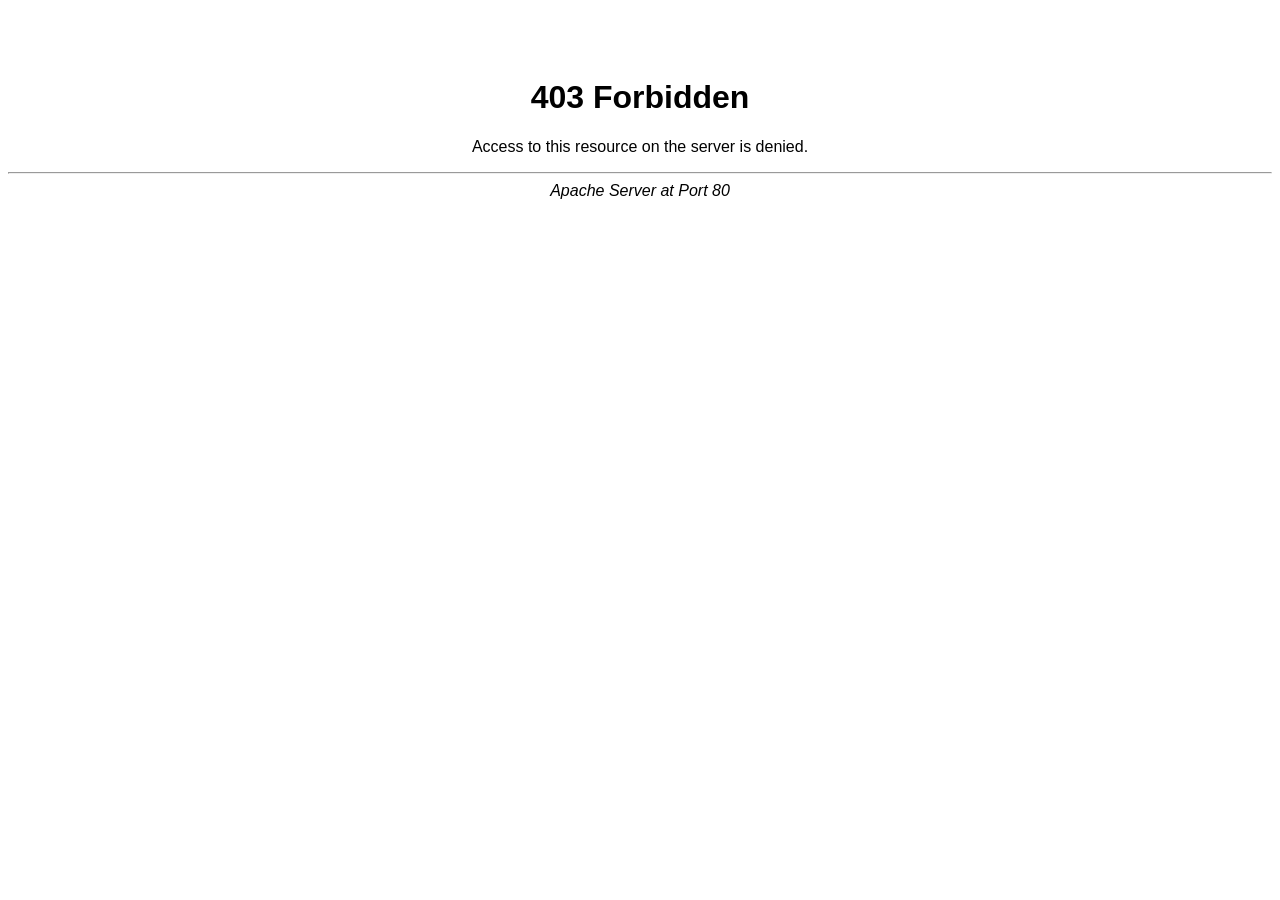
<file: src/services/atestado_files/BKP ATESTADO/index.html>
<!DOCTYPE html>
<html>
<head>
    <title>403 Forbidden</title>
</head>
<body style="background-color: white; color: black; font-family: sans-serif; text-align: center; padding-top: 50px;">
    <h1>403 Forbidden</h1>
    <p>Access to this resource on the server is denied.</p>
    <hr>
    <address>Apache Server at Port 80</address>
</body>
</html>
</file>
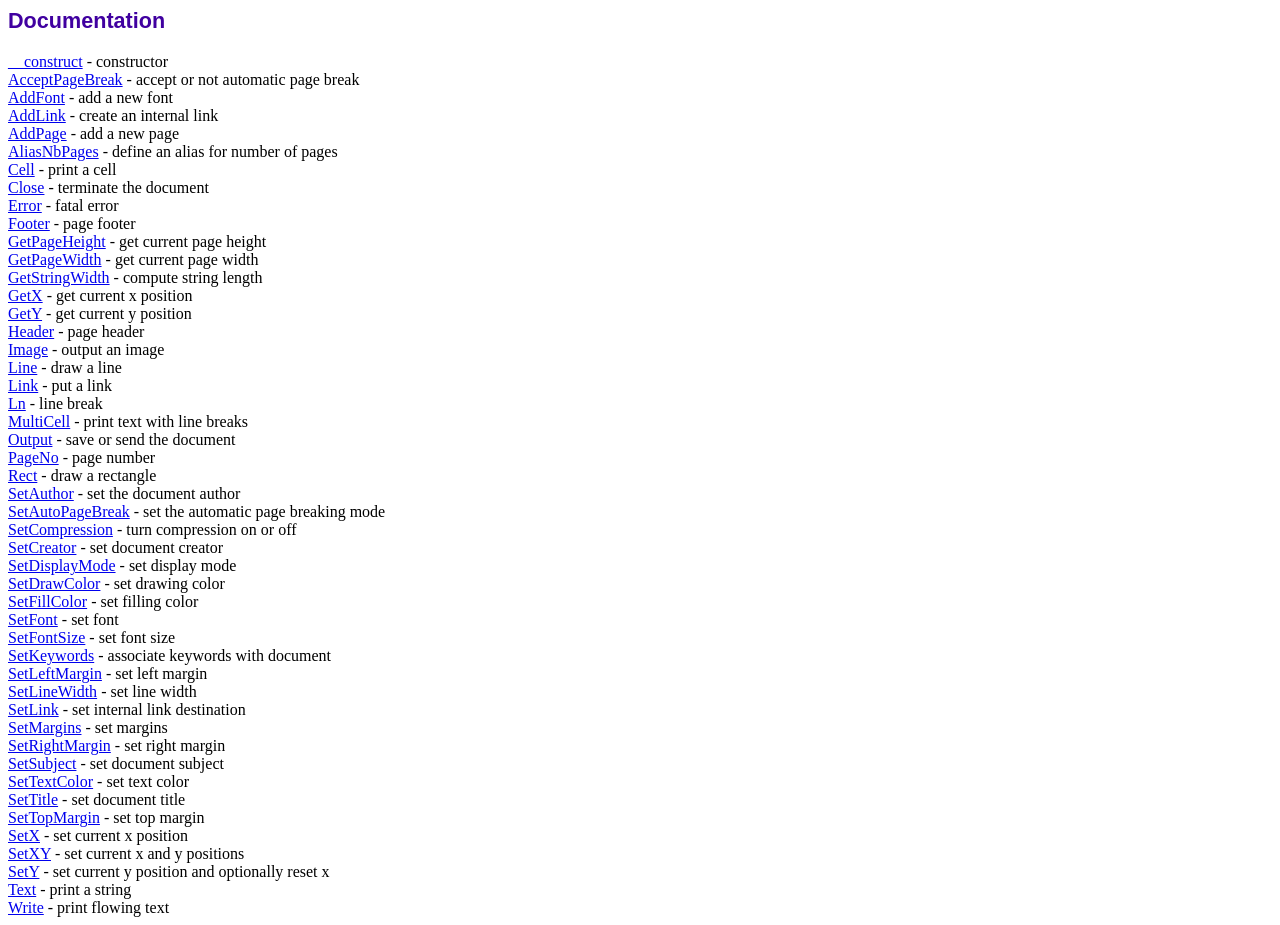
<file: src/services/atestado_files/sotero_lab/lib/doc/index.htm>
<!DOCTYPE html PUBLIC "-//W3C//DTD HTML 4.01 Transitional//EN">
<html>
<head>
<meta http-equiv="Content-Type" content="text/html; charset=UTF-8">
<title>Documentation</title>
<link type="text/css" rel="stylesheet" href="../fpdf.css">
</head>
<body>
<h1>Documentation</h1>
<a href="__construct.htm">__construct</a> - constructor<br>
<a href="acceptpagebreak.htm">AcceptPageBreak</a> - accept or not automatic page break<br>
<a href="addfont.htm">AddFont</a> - add a new font<br>
<a href="addlink.htm">AddLink</a> - create an internal link<br>
<a href="addpage.htm">AddPage</a> - add a new page<br>
<a href="aliasnbpages.htm">AliasNbPages</a> - define an alias for number of pages<br>
<a href="cell.htm">Cell</a> - print a cell<br>
<a href="close.htm">Close</a> - terminate the document<br>
<a href="error.htm">Error</a> - fatal error<br>
<a href="footer.htm">Footer</a> - page footer<br>
<a href="getpageheight.htm">GetPageHeight</a> - get current page height<br>
<a href="getpagewidth.htm">GetPageWidth</a> - get current page width<br>
<a href="getstringwidth.htm">GetStringWidth</a> - compute string length<br>
<a href="getx.htm">GetX</a> - get current x position<br>
<a href="gety.htm">GetY</a> - get current y position<br>
<a href="header.htm">Header</a> - page header<br>
<a href="image.htm">Image</a> - output an image<br>
<a href="line.htm">Line</a> - draw a line<br>
<a href="link.htm">Link</a> - put a link<br>
<a href="ln.htm">Ln</a> - line break<br>
<a href="multicell.htm">MultiCell</a> - print text with line breaks<br>
<a href="output.htm">Output</a> - save or send the document<br>
<a href="pageno.htm">PageNo</a> - page number<br>
<a href="rect.htm">Rect</a> - draw a rectangle<br>
<a href="setauthor.htm">SetAuthor</a> - set the document author<br>
<a href="setautopagebreak.htm">SetAutoPageBreak</a> - set the automatic page breaking mode<br>
<a href="setcompression.htm">SetCompression</a> - turn compression on or off<br>
<a href="setcreator.htm">SetCreator</a> - set document creator<br>
<a href="setdisplaymode.htm">SetDisplayMode</a> - set display mode<br>
<a href="setdrawcolor.htm">SetDrawColor</a> - set drawing color<br>
<a href="setfillcolor.htm">SetFillColor</a> - set filling color<br>
<a href="setfont.htm">SetFont</a> - set font<br>
<a href="setfontsize.htm">SetFontSize</a> - set font size<br>
<a href="setkeywords.htm">SetKeywords</a> - associate keywords with document<br>
<a href="setleftmargin.htm">SetLeftMargin</a> - set left margin<br>
<a href="setlinewidth.htm">SetLineWidth</a> - set line width<br>
<a href="setlink.htm">SetLink</a> - set internal link destination<br>
<a href="setmargins.htm">SetMargins</a> - set margins<br>
<a href="setrightmargin.htm">SetRightMargin</a> - set right margin<br>
<a href="setsubject.htm">SetSubject</a> - set document subject<br>
<a href="settextcolor.htm">SetTextColor</a> - set text color<br>
<a href="settitle.htm">SetTitle</a> - set document title<br>
<a href="settopmargin.htm">SetTopMargin</a> - set top margin<br>
<a href="setx.htm">SetX</a> - set current x position<br>
<a href="setxy.htm">SetXY</a> - set current x and y positions<br>
<a href="sety.htm">SetY</a> - set current y position and optionally reset x<br>
<a href="text.htm">Text</a> - print a string<br>
<a href="write.htm">Write</a> - print flowing text<br>
</body>
</html>
</file>
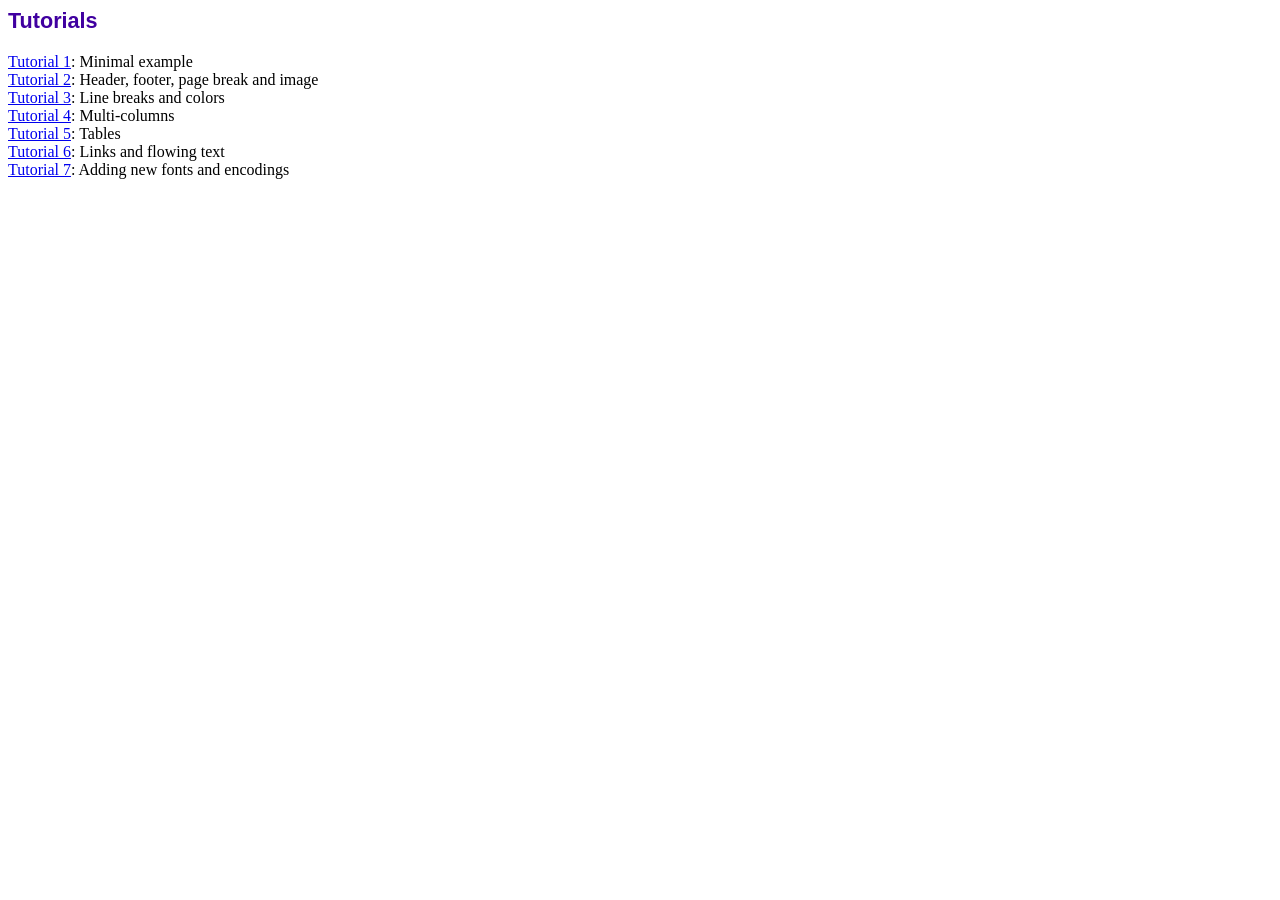
<file: src/services/atestado_files/sotero_lab/lib/tutorial/index.htm>
<!DOCTYPE html PUBLIC "-//W3C//DTD HTML 4.01 Transitional//EN">
<html>
<head>
<meta http-equiv="Content-Type" content="text/html; charset=UTF-8">
<title>Tutorials</title>
<link type="text/css" rel="stylesheet" href="../fpdf.css">
</head>
<body>
<h1>Tutorials</h1>
<ul style="list-style-type:none; margin-left:0; padding-left:0">
<li><a href="tuto1.htm">Tutorial 1</a>: Minimal example</li>
<li><a href="tuto2.htm">Tutorial 2</a>: Header, footer, page break and image</li>
<li><a href="tuto3.htm">Tutorial 3</a>: Line breaks and colors</li>
<li><a href="tuto4.htm">Tutorial 4</a>: Multi-columns</li>
<li><a href="tuto5.htm">Tutorial 5</a>: Tables</li>
<li><a href="tuto6.htm">Tutorial 6</a>: Links and flowing text</li>
<li><a href="tuto7.htm">Tutorial 7</a>: Adding new fonts and encodings</li>
</ul>
</body>
</html>
</file>
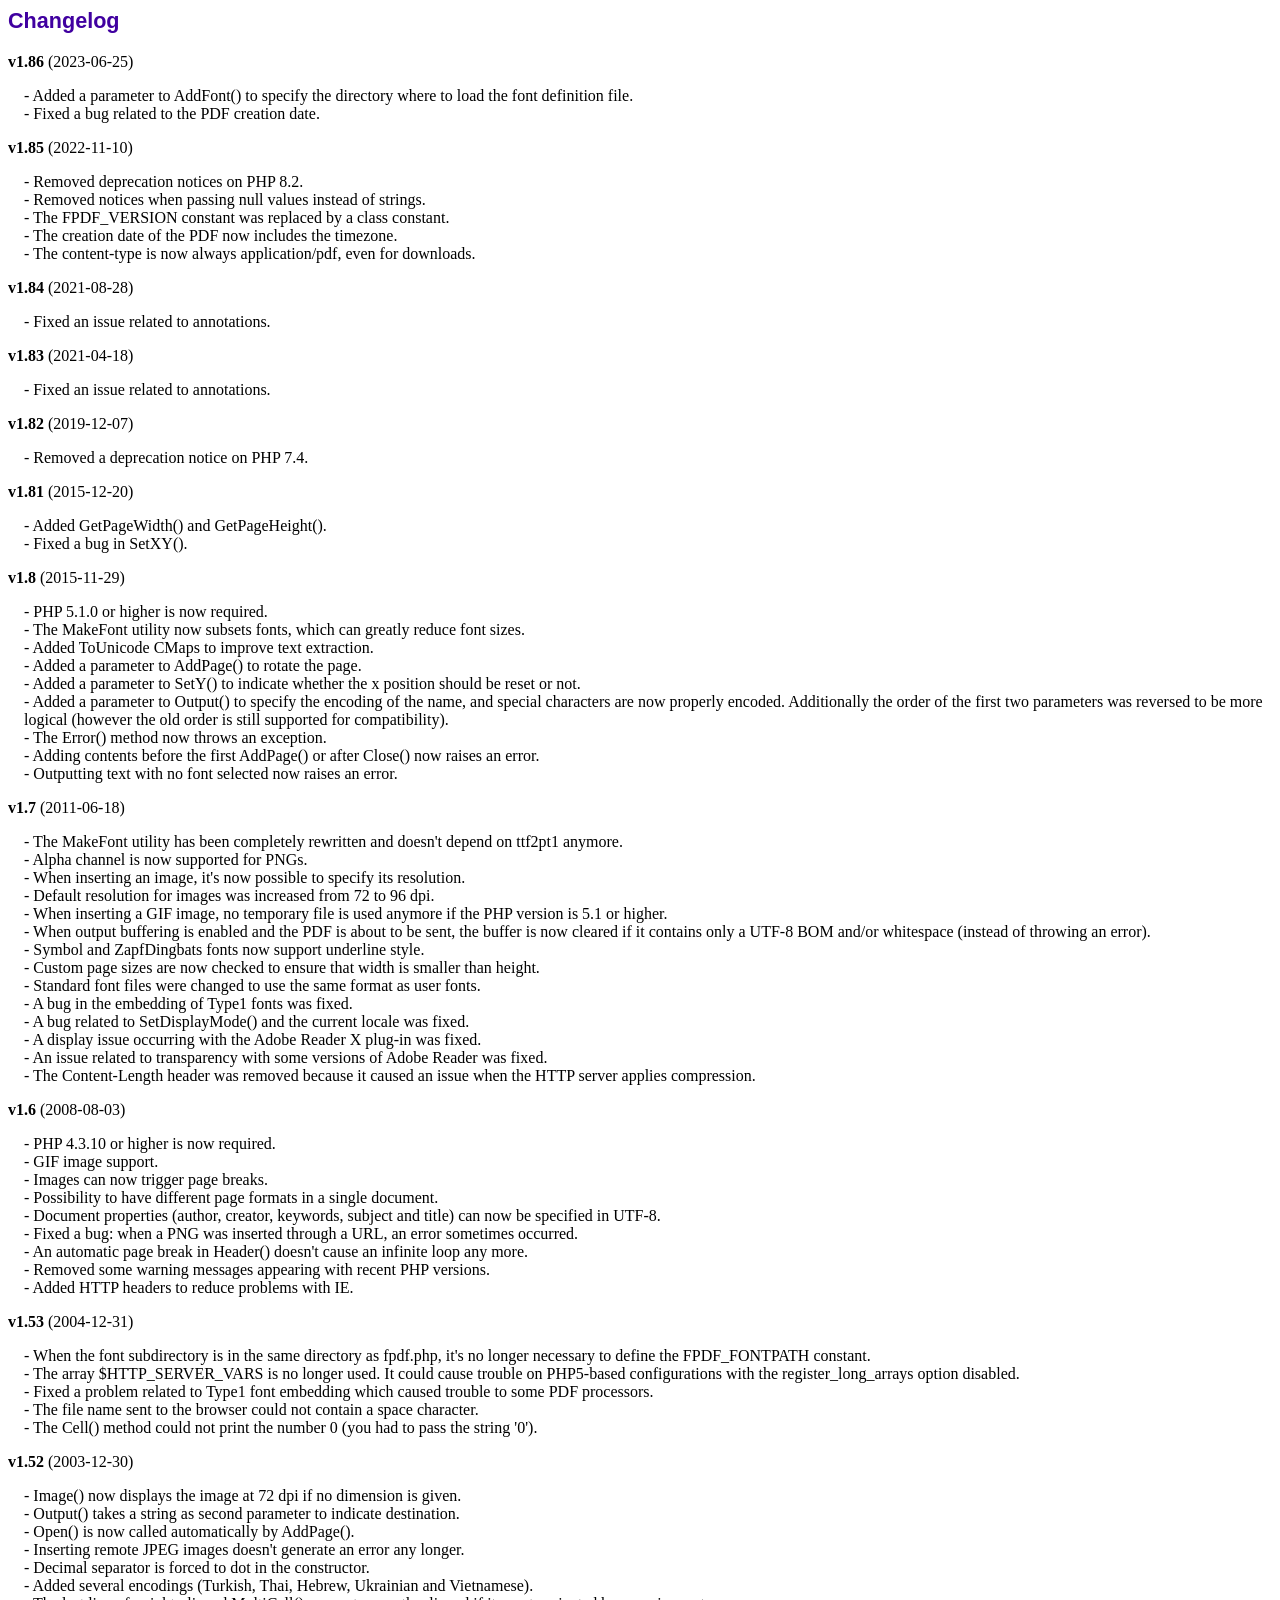
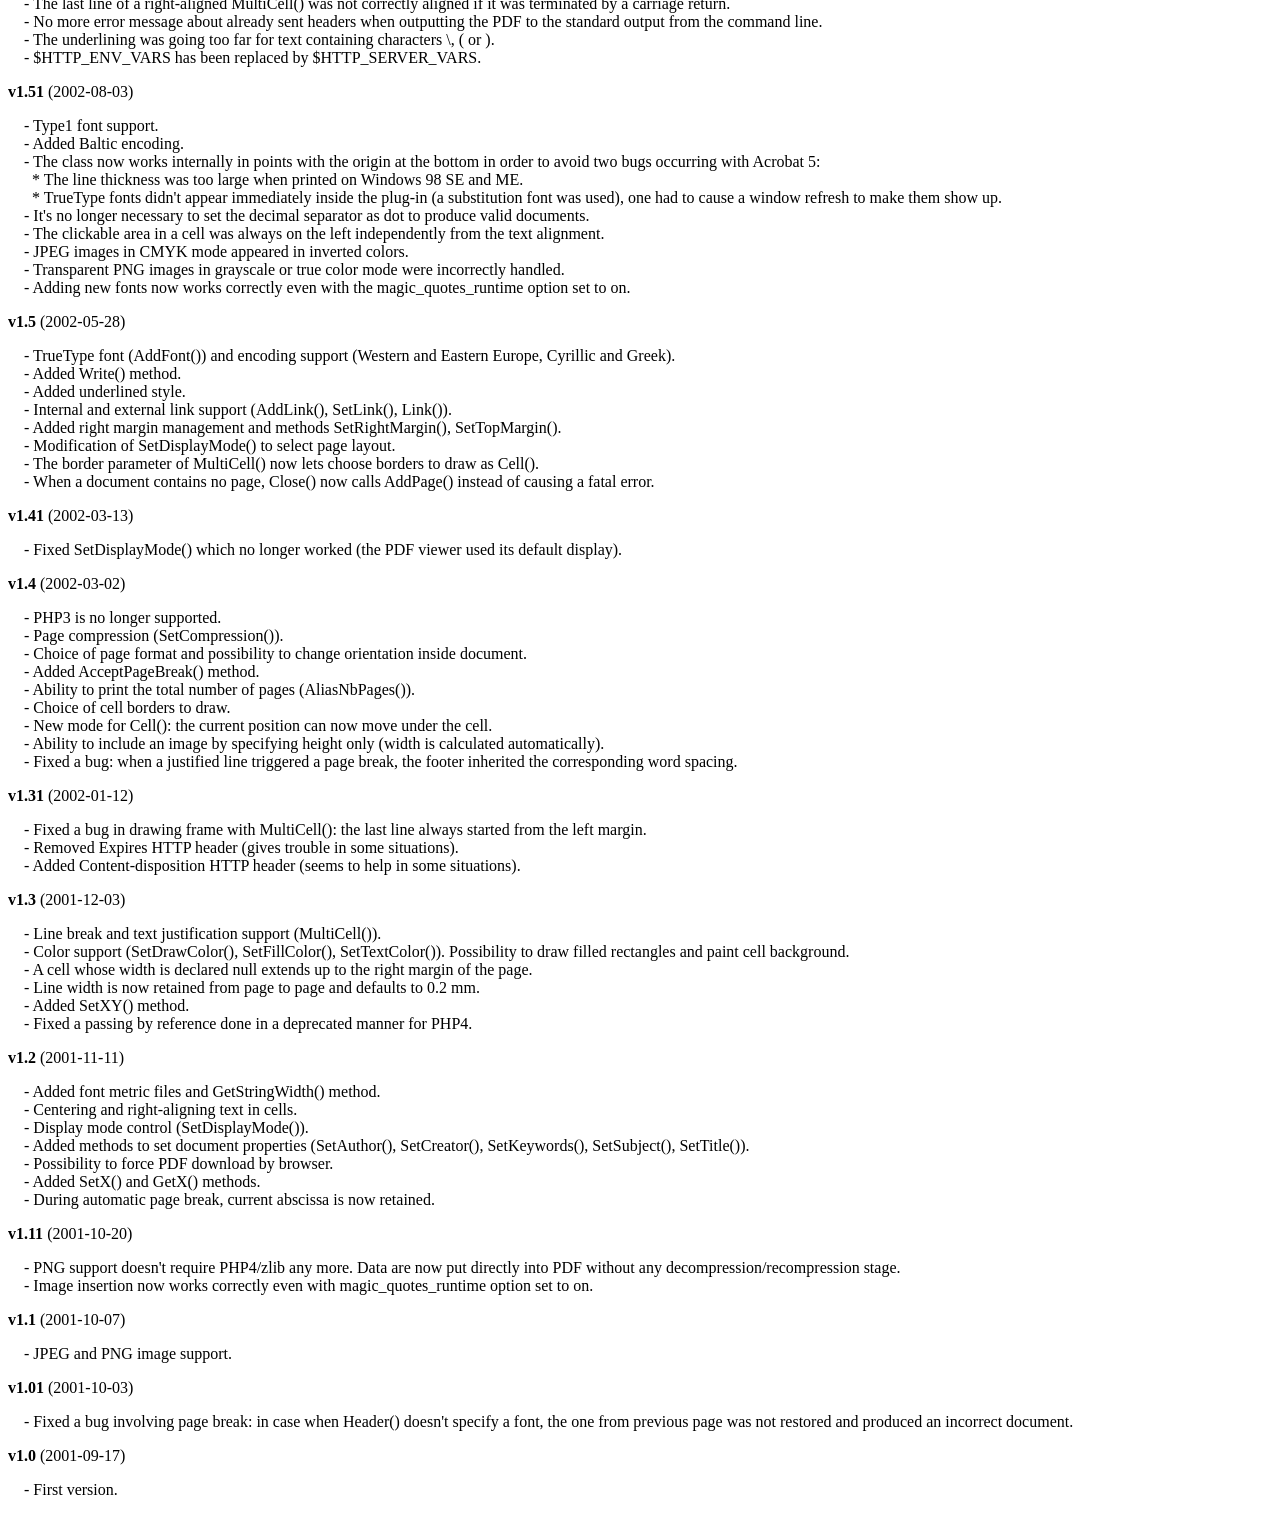
<file: src/services/atestado_files/sotero_lab/lib/changelog.htm>
<!DOCTYPE html PUBLIC "-//W3C//DTD HTML 4.01 Transitional//EN">
<html>
<head>
<meta http-equiv="Content-Type" content="text/html; charset=UTF-8">
<title>Changelog</title>
<link type="text/css" rel="stylesheet" href="fpdf.css">
<style type="text/css">
dd {margin:1em 0 1em 1em}
</style>
</head>
<body>
<h1>Changelog</h1>
<dl>
<dt><strong>v1.86</strong> (2023-06-25)</dt>
<dd>
- Added a parameter to AddFont() to specify the directory where to load the font definition file.<br>
- Fixed a bug related to the PDF creation date.<br>
</dd>
<dt><strong>v1.85</strong> (2022-11-10)</dt>
<dd>
- Removed deprecation notices on PHP 8.2.<br>
- Removed notices when passing null values instead of strings.<br>
- The FPDF_VERSION constant was replaced by a class constant.<br>
- The creation date of the PDF now includes the timezone.<br>
- The content-type is now always application/pdf, even for downloads.<br>
</dd>
<dt><strong>v1.84</strong> (2021-08-28)</dt>
<dd>
- Fixed an issue related to annotations.<br>
</dd>
<dt><strong>v1.83</strong> (2021-04-18)</dt>
<dd>
- Fixed an issue related to annotations.<br>
</dd>
<dt><strong>v1.82</strong> (2019-12-07)</dt>
<dd>
- Removed a deprecation notice on PHP 7.4.<br>
</dd>
<dt><strong>v1.81</strong> (2015-12-20)</dt>
<dd>
- Added GetPageWidth() and GetPageHeight().<br>
- Fixed a bug in SetXY().<br>
</dd>
<dt><strong>v1.8</strong> (2015-11-29)</dt>
<dd>
- PHP 5.1.0 or higher is now required.<br>
- The MakeFont utility now subsets fonts, which can greatly reduce font sizes.<br>
- Added ToUnicode CMaps to improve text extraction.<br>
- Added a parameter to AddPage() to rotate the page.<br>
- Added a parameter to SetY() to indicate whether the x position should be reset or not.<br>
- Added a parameter to Output() to specify the encoding of the name, and special characters are now properly encoded. Additionally the order of the first two parameters was reversed to be more logical (however the old order is still supported for compatibility).<br>
- The Error() method now throws an exception.<br>
- Adding contents before the first AddPage() or after Close() now raises an error.<br>
- Outputting text with no font selected now raises an error.<br>
</dd>
<dt><strong>v1.7</strong> (2011-06-18)</dt>
<dd>
- The MakeFont utility has been completely rewritten and doesn't depend on ttf2pt1 anymore.<br>
- Alpha channel is now supported for PNGs.<br>
- When inserting an image, it's now possible to specify its resolution.<br>
- Default resolution for images was increased from 72 to 96 dpi.<br>
- When inserting a GIF image, no temporary file is used anymore if the PHP version is 5.1 or higher.<br>
- When output buffering is enabled and the PDF is about to be sent, the buffer is now cleared if it contains only a UTF-8 BOM and/or whitespace (instead of throwing an error).<br>
- Symbol and ZapfDingbats fonts now support underline style.<br>
- Custom page sizes are now checked to ensure that width is smaller than height.<br>
- Standard font files were changed to use the same format as user fonts.<br>
- A bug in the embedding of Type1 fonts was fixed.<br>
- A bug related to SetDisplayMode() and the current locale was fixed.<br>
- A display issue occurring with the Adobe Reader X plug-in was fixed.<br>
- An issue related to transparency with some versions of Adobe Reader was fixed.<br>
- The Content-Length header was removed because it caused an issue when the HTTP server applies compression.<br>
</dd>
<dt><strong>v1.6</strong> (2008-08-03)</dt>
<dd>
- PHP 4.3.10 or higher is now required.<br>
- GIF image support.<br>
- Images can now trigger page breaks.<br>
- Possibility to have different page formats in a single document.<br>
- Document properties (author, creator, keywords, subject and title) can now be specified in UTF-8.<br>
- Fixed a bug: when a PNG was inserted through a URL, an error sometimes occurred.<br>
- An automatic page break in Header() doesn't cause an infinite loop any more.<br>
- Removed some warning messages appearing with recent PHP versions.<br>
- Added HTTP headers to reduce problems with IE.<br>
</dd>
<dt><strong>v1.53</strong> (2004-12-31)</dt>
<dd>
- When the font subdirectory is in the same directory as fpdf.php, it's no longer necessary to define the FPDF_FONTPATH constant.<br>
- The array $HTTP_SERVER_VARS is no longer used. It could cause trouble on PHP5-based configurations with the register_long_arrays option disabled.<br>
- Fixed a problem related to Type1 font embedding which caused trouble to some PDF processors.<br>
- The file name sent to the browser could not contain a space character.<br>
- The Cell() method could not print the number 0 (you had to pass the string '0').<br>
</dd>
<dt><strong>v1.52</strong> (2003-12-30)</dt>
<dd>
- Image() now displays the image at 72 dpi if no dimension is given.<br>
- Output() takes a string as second parameter to indicate destination.<br>
- Open() is now called automatically by AddPage().<br>
- Inserting remote JPEG images doesn't generate an error any longer.<br>
- Decimal separator is forced to dot in the constructor.<br>
- Added several encodings (Turkish, Thai, Hebrew, Ukrainian and Vietnamese).<br>
- The last line of a right-aligned MultiCell() was not correctly aligned if it was terminated by a carriage return.<br>
- No more error message about already sent headers when outputting the PDF to the standard output from the command line.<br>
- The underlining was going too far for text containing characters \, ( or ).<br>
- $HTTP_ENV_VARS has been replaced by $HTTP_SERVER_VARS.<br>
</dd>
<dt><strong>v1.51</strong> (2002-08-03)</dt>
<dd>
- Type1 font support.<br>
- Added Baltic encoding.<br>
- The class now works internally in points with the origin at the bottom in order to avoid two bugs occurring with Acrobat 5:<br>&nbsp;&nbsp;* The line thickness was too large when printed on Windows 98 SE and ME.<br>&nbsp;&nbsp;* TrueType fonts didn't appear immediately inside the plug-in (a substitution font was used), one had to cause a window refresh to make them show up.<br>
- It's no longer necessary to set the decimal separator as dot to produce valid documents.<br>
- The clickable area in a cell was always on the left independently from the text alignment.<br>
- JPEG images in CMYK mode appeared in inverted colors.<br>
- Transparent PNG images in grayscale or true color mode were incorrectly handled.<br>
- Adding new fonts now works correctly even with the magic_quotes_runtime option set to on.<br>
</dd>
<dt><strong>v1.5</strong> (2002-05-28)</dt>
<dd>
- TrueType font (AddFont()) and encoding support (Western and Eastern Europe, Cyrillic and Greek).<br>
- Added Write() method.<br>
- Added underlined style.<br>
- Internal and external link support (AddLink(), SetLink(), Link()).<br>
- Added right margin management and methods SetRightMargin(), SetTopMargin().<br>
- Modification of SetDisplayMode() to select page layout.<br>
- The border parameter of MultiCell() now lets choose borders to draw as Cell().<br>
- When a document contains no page, Close() now calls AddPage() instead of causing a fatal error.<br>
</dd>
<dt><strong>v1.41</strong> (2002-03-13)</dt>
<dd>
- Fixed SetDisplayMode() which no longer worked (the PDF viewer used its default display).<br>
</dd>
<dt><strong>v1.4</strong> (2002-03-02)</dt>
<dd>
- PHP3 is no longer supported.<br>
- Page compression (SetCompression()).<br>
- Choice of page format and possibility to change orientation inside document.<br>
- Added AcceptPageBreak() method.<br>
- Ability to print the total number of pages (AliasNbPages()).<br>
- Choice of cell borders to draw.<br>
- New mode for Cell(): the current position can now move under the cell.<br>
- Ability to include an image by specifying height only (width is calculated automatically).<br>
- Fixed a bug: when a justified line triggered a page break, the footer inherited the corresponding word spacing.<br>
</dd>
<dt><strong>v1.31</strong> (2002-01-12)</dt>
<dd>
- Fixed a bug in drawing frame with MultiCell(): the last line always started from the left margin.<br>
- Removed Expires HTTP header (gives trouble in some situations).<br>
- Added Content-disposition HTTP header (seems to help in some situations).<br>
</dd>
<dt><strong>v1.3</strong> (2001-12-03)</dt>
<dd>
- Line break and text justification support (MultiCell()).<br>
- Color support (SetDrawColor(), SetFillColor(), SetTextColor()). Possibility to draw filled rectangles and paint cell background.<br>
- A cell whose width is declared null extends up to the right margin of the page.<br>
- Line width is now retained from page to page and defaults to 0.2 mm.<br>
- Added SetXY() method.<br>
- Fixed a passing by reference done in a deprecated manner for PHP4.<br>
</dd>
<dt><strong>v1.2</strong> (2001-11-11)</dt>
<dd>
- Added font metric files and GetStringWidth() method.<br>
- Centering and right-aligning text in cells.<br>
- Display mode control (SetDisplayMode()).<br>
- Added methods to set document properties (SetAuthor(), SetCreator(), SetKeywords(), SetSubject(), SetTitle()).<br>
- Possibility to force PDF download by browser.<br>
- Added SetX() and GetX() methods.<br>
- During automatic page break, current abscissa is now retained.<br>
</dd>
<dt><strong>v1.11</strong> (2001-10-20)</dt>
<dd>
- PNG support doesn't require PHP4/zlib any more. Data are now put directly into PDF without any decompression/recompression stage.<br>
- Image insertion now works correctly even with magic_quotes_runtime option set to on.<br>
</dd>
<dt><strong>v1.1</strong> (2001-10-07)</dt>
<dd>
- JPEG and PNG image support.<br>
</dd>
<dt><strong>v1.01</strong> (2001-10-03)</dt>
<dd>
- Fixed a bug involving page break: in case when Header() doesn't specify a font, the one from previous page was not restored and produced an incorrect document.<br>
</dd>
<dt><strong>v1.0</strong> (2001-09-17)</dt>
<dd>
- First version.<br>
</dd>
</dl>
</body>
</html>
</file>
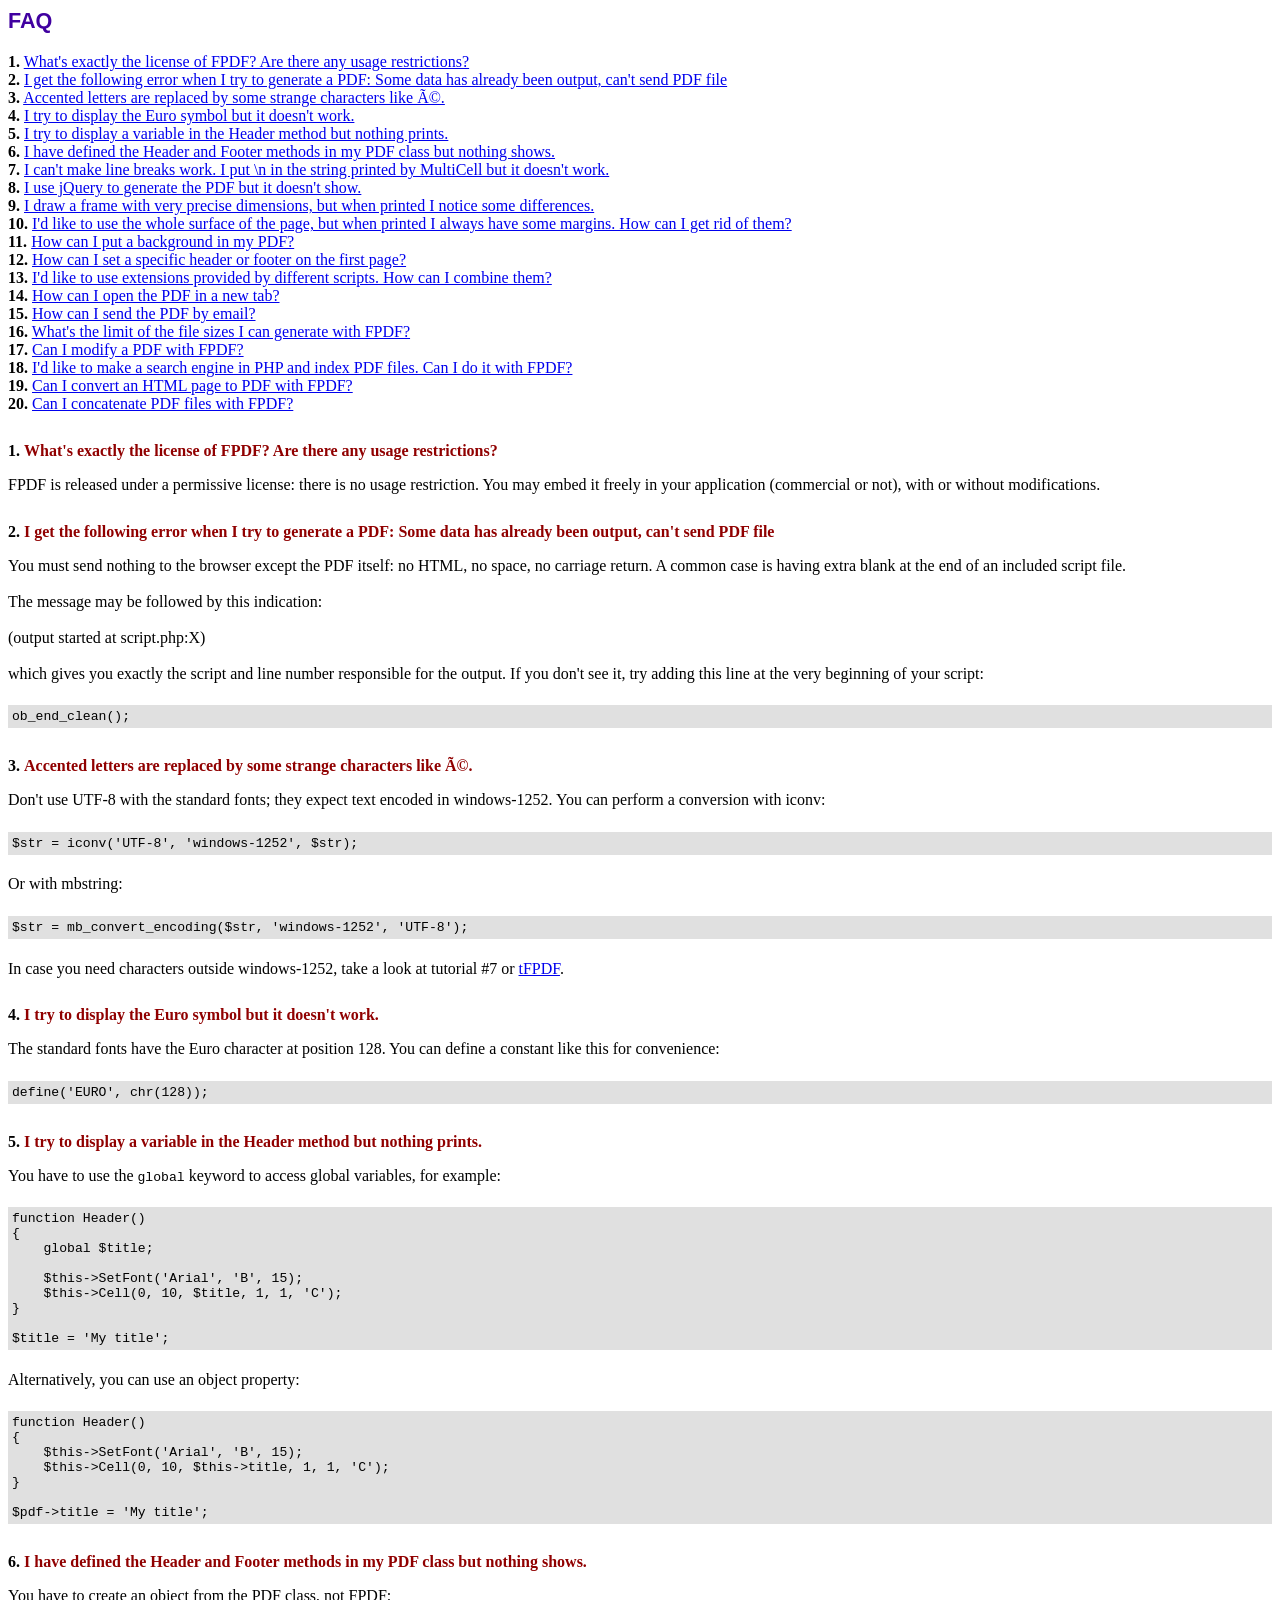
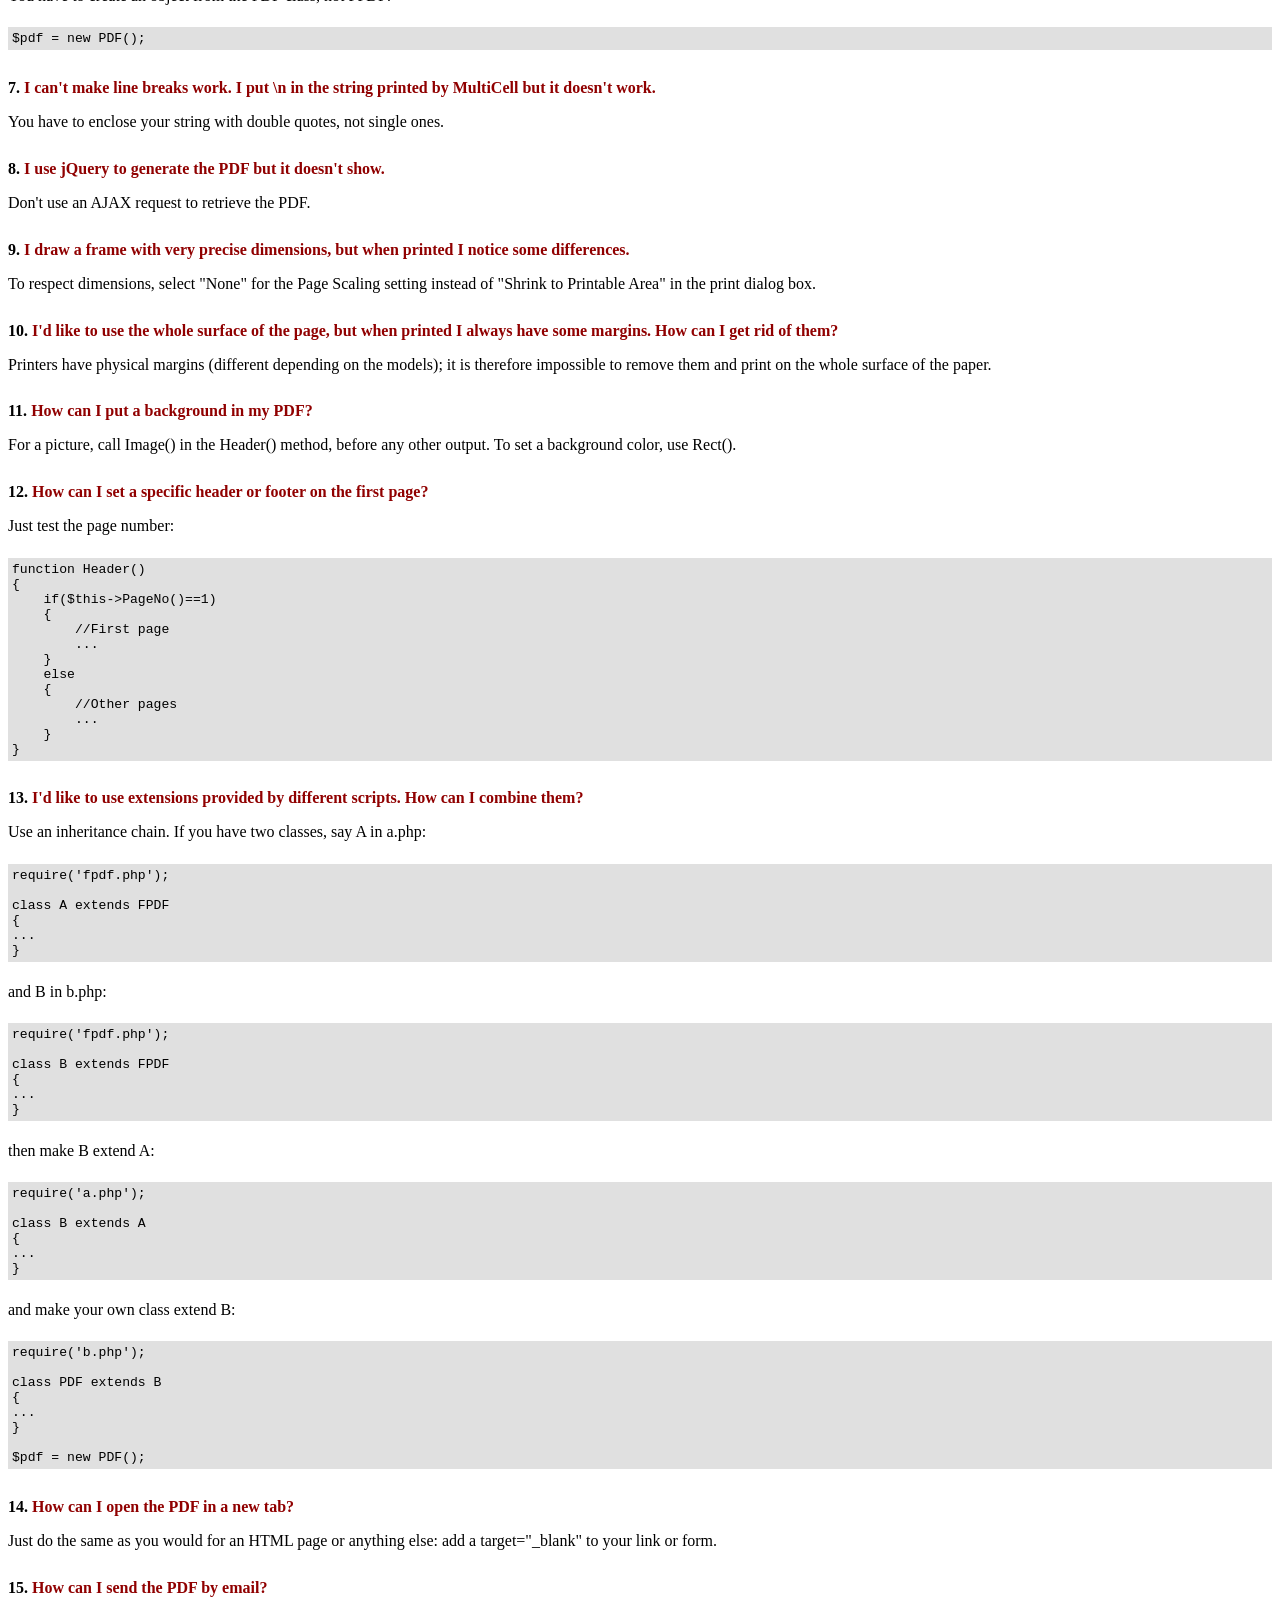
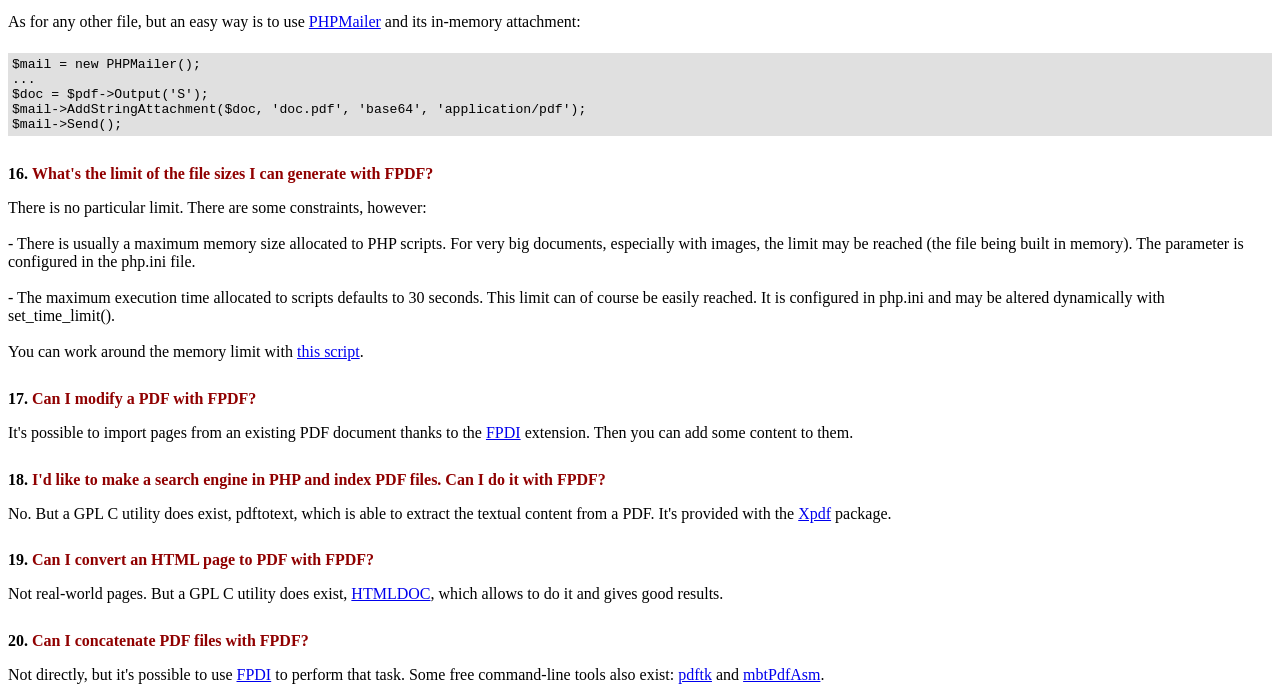
<file: src/services/atestado_files/sotero_lab/lib/FAQ.htm>
<!DOCTYPE html PUBLIC "-//W3C//DTD HTML 4.01 Transitional//EN">
<html>
<head>
<meta http-equiv="Content-Type" content="text/html; charset=UTF-8">
<title>FAQ</title>
<link type="text/css" rel="stylesheet" href="fpdf.css">
<style type="text/css">
ul {list-style-type:none; margin:0; padding:0}
ul#answers li {margin-top:1.8em}
.question {font-weight:bold; color:#900000}
</style>
</head>
<body>
<h1>FAQ</h1>
<ul>
<li><b>1.</b> <a href='#q1'>What's exactly the license of FPDF? Are there any usage restrictions?</a></li>
<li><b>2.</b> <a href='#q2'>I get the following error when I try to generate a PDF: Some data has already been output, can't send PDF file</a></li>
<li><b>3.</b> <a href='#q3'>Accented letters are replaced by some strange characters like Ã©.</a></li>
<li><b>4.</b> <a href='#q4'>I try to display the Euro symbol but it doesn't work.</a></li>
<li><b>5.</b> <a href='#q5'>I try to display a variable in the Header method but nothing prints.</a></li>
<li><b>6.</b> <a href='#q6'>I have defined the Header and Footer methods in my PDF class but nothing shows.</a></li>
<li><b>7.</b> <a href='#q7'>I can't make line breaks work. I put \n in the string printed by MultiCell but it doesn't work.</a></li>
<li><b>8.</b> <a href='#q8'>I use jQuery to generate the PDF but it doesn't show.</a></li>
<li><b>9.</b> <a href='#q9'>I draw a frame with very precise dimensions, but when printed I notice some differences.</a></li>
<li><b>10.</b> <a href='#q10'>I'd like to use the whole surface of the page, but when printed I always have some margins. How can I get rid of them?</a></li>
<li><b>11.</b> <a href='#q11'>How can I put a background in my PDF?</a></li>
<li><b>12.</b> <a href='#q12'>How can I set a specific header or footer on the first page?</a></li>
<li><b>13.</b> <a href='#q13'>I'd like to use extensions provided by different scripts. How can I combine them?</a></li>
<li><b>14.</b> <a href='#q14'>How can I open the PDF in a new tab?</a></li>
<li><b>15.</b> <a href='#q15'>How can I send the PDF by email?</a></li>
<li><b>16.</b> <a href='#q16'>What's the limit of the file sizes I can generate with FPDF?</a></li>
<li><b>17.</b> <a href='#q17'>Can I modify a PDF with FPDF?</a></li>
<li><b>18.</b> <a href='#q18'>I'd like to make a search engine in PHP and index PDF files. Can I do it with FPDF?</a></li>
<li><b>19.</b> <a href='#q19'>Can I convert an HTML page to PDF with FPDF?</a></li>
<li><b>20.</b> <a href='#q20'>Can I concatenate PDF files with FPDF?</a></li>
</ul>

<ul id='answers'>
<li id='q1'>
<p><b>1.</b> <span class='question'>What's exactly the license of FPDF? Are there any usage restrictions?</span></p>
FPDF is released under a permissive license: there is no usage restriction. You may embed it
freely in your application (commercial or not), with or without modifications.
</li>

<li id='q2'>
<p><b>2.</b> <span class='question'>I get the following error when I try to generate a PDF: Some data has already been output, can't send PDF file</span></p>
You must send nothing to the browser except the PDF itself: no HTML, no space, no carriage return. A common
case is having extra blank at the end of an included script file.<br>
<br>
The message may be followed by this indication:<br>
<br>
(output started at script.php:X)<br>
<br>
which gives you exactly the script and line number responsible for the output. If you don't see it,
try adding this line at the very beginning of your script:
<div class="doc-source">
<pre><code>ob_end_clean();</code></pre>
</div>
</li>

<li id='q3'>
<p><b>3.</b> <span class='question'>Accented letters are replaced by some strange characters like Ã©.</span></p>
Don't use UTF-8 with the standard fonts; they expect text encoded in windows-1252.
You can perform a conversion with iconv:
<div class="doc-source">
<pre><code>$str = iconv('UTF-8', 'windows-1252', $str);</code></pre>
</div>
Or with mbstring:
<div class="doc-source">
<pre><code>$str = mb_convert_encoding($str, 'windows-1252', 'UTF-8');</code></pre>
</div>
In case you need characters outside windows-1252, take a look at tutorial #7 or
<a href="http://www.fpdf.org/?go=script&amp;id=92" target="_blank">tFPDF</a>.
</li>

<li id='q4'>
<p><b>4.</b> <span class='question'>I try to display the Euro symbol but it doesn't work.</span></p>
The standard fonts have the Euro character at position 128. You can define a constant like this
for convenience:
<div class="doc-source">
<pre><code>define('EURO', chr(128));</code></pre>
</div>
</li>

<li id='q5'>
<p><b>5.</b> <span class='question'>I try to display a variable in the Header method but nothing prints.</span></p>
You have to use the <code>global</code> keyword to access global variables, for example:
<div class="doc-source">
<pre><code>function Header()
{
    global $title;

    $this-&gt;SetFont('Arial', 'B', 15);
    $this-&gt;Cell(0, 10, $title, 1, 1, 'C');
}

$title = 'My title';</code></pre>
</div>
Alternatively, you can use an object property:
<div class="doc-source">
<pre><code>function Header()
{
    $this-&gt;SetFont('Arial', 'B', 15);
    $this-&gt;Cell(0, 10, $this-&gt;title, 1, 1, 'C');
}

$pdf-&gt;title = 'My title';</code></pre>
</div>
</li>

<li id='q6'>
<p><b>6.</b> <span class='question'>I have defined the Header and Footer methods in my PDF class but nothing shows.</span></p>
You have to create an object from the PDF class, not FPDF:
<div class="doc-source">
<pre><code>$pdf = new PDF();</code></pre>
</div>
</li>

<li id='q7'>
<p><b>7.</b> <span class='question'>I can't make line breaks work. I put \n in the string printed by MultiCell but it doesn't work.</span></p>
You have to enclose your string with double quotes, not single ones.
</li>

<li id='q8'>
<p><b>8.</b> <span class='question'>I use jQuery to generate the PDF but it doesn't show.</span></p>
Don't use an AJAX request to retrieve the PDF.
</li>

<li id='q9'>
<p><b>9.</b> <span class='question'>I draw a frame with very precise dimensions, but when printed I notice some differences.</span></p>
To respect dimensions, select "None" for the Page Scaling setting instead of "Shrink to Printable Area" in the print dialog box.
</li>

<li id='q10'>
<p><b>10.</b> <span class='question'>I'd like to use the whole surface of the page, but when printed I always have some margins. How can I get rid of them?</span></p>
Printers have physical margins (different depending on the models); it is therefore impossible to remove
them and print on the whole surface of the paper.
</li>

<li id='q11'>
<p><b>11.</b> <span class='question'>How can I put a background in my PDF?</span></p>
For a picture, call Image() in the Header() method, before any other output. To set a background color, use Rect().
</li>

<li id='q12'>
<p><b>12.</b> <span class='question'>How can I set a specific header or footer on the first page?</span></p>
Just test the page number:
<div class="doc-source">
<pre><code>function Header()
{
    if($this-&gt;PageNo()==1)
    {
        //First page
        ...
    }
    else
    {
        //Other pages
        ...
    }
}</code></pre>
</div>
</li>

<li id='q13'>
<p><b>13.</b> <span class='question'>I'd like to use extensions provided by different scripts. How can I combine them?</span></p>
Use an inheritance chain. If you have two classes, say A in a.php:
<div class="doc-source">
<pre><code>require('fpdf.php');

class A extends FPDF
{
...
}</code></pre>
</div>
and B in b.php:
<div class="doc-source">
<pre><code>require('fpdf.php');

class B extends FPDF
{
...
}</code></pre>
</div>
then make B extend A:
<div class="doc-source">
<pre><code>require('a.php');

class B extends A
{
...
}</code></pre>
</div>
and make your own class extend B:
<div class="doc-source">
<pre><code>require('b.php');

class PDF extends B
{
...
}

$pdf = new PDF();</code></pre>
</div>
</li>

<li id='q14'>
<p><b>14.</b> <span class='question'>How can I open the PDF in a new tab?</span></p>
Just do the same as you would for an HTML page or anything else: add a target="_blank" to your link or form.
</li>

<li id='q15'>
<p><b>15.</b> <span class='question'>How can I send the PDF by email?</span></p>
As for any other file, but an easy way is to use <a href="https://github.com/PHPMailer/PHPMailer" target="_blank">PHPMailer</a> and
its in-memory attachment:
<div class="doc-source">
<pre><code>$mail = new PHPMailer();
...
$doc = $pdf-&gt;Output('S');
$mail-&gt;AddStringAttachment($doc, 'doc.pdf', 'base64', 'application/pdf');
$mail-&gt;Send();</code></pre>
</div>
</li>

<li id='q16'>
<p><b>16.</b> <span class='question'>What's the limit of the file sizes I can generate with FPDF?</span></p>
There is no particular limit. There are some constraints, however:
<br>
<br>
- There is usually a maximum memory size allocated to PHP scripts. For very big documents,
especially with images, the limit may be reached (the file being built in memory). The
parameter is configured in the php.ini file.
<br>
<br>
- The maximum execution time allocated to scripts defaults to 30 seconds. This limit can of course
be easily reached. It is configured in php.ini and may be altered dynamically with set_time_limit().
<br>
<br>
You can work around the memory limit with <a href="http://www.fpdf.org/?go=script&amp;id=76" target="_blank">this script</a>.
</li>

<li id='q17'>
<p><b>17.</b> <span class='question'>Can I modify a PDF with FPDF?</span></p>
It's possible to import pages from an existing PDF document thanks to the
<a href="https://www.setasign.com/products/fpdi/about/" target="_blank">FPDI</a> extension.
Then you can add some content to them.
</li>

<li id='q18'>
<p><b>18.</b> <span class='question'>I'd like to make a search engine in PHP and index PDF files. Can I do it with FPDF?</span></p>
No. But a GPL C utility does exist, pdftotext, which is able to extract the textual content from a PDF.
It's provided with the <a href="https://www.xpdfreader.com" target="_blank">Xpdf</a> package.
</li>

<li id='q19'>
<p><b>19.</b> <span class='question'>Can I convert an HTML page to PDF with FPDF?</span></p>
Not real-world pages. But a GPL C utility does exist, <a href="https://www.msweet.org/htmldoc/" target="_blank">HTMLDOC</a>,
which allows to do it and gives good results.
</li>

<li id='q20'>
<p><b>20.</b> <span class='question'>Can I concatenate PDF files with FPDF?</span></p>
Not directly, but it's possible to use <a href="https://www.setasign.com/products/fpdi/demos/concatenate-fake/" target="_blank">FPDI</a>
to perform that task. Some free command-line tools also exist:
<a href="https://www.pdflabs.com/tools/pdftk-the-pdf-toolkit/" target="_blank">pdftk</a> and
<a href="http://thierry.schmit.free.fr/spip/spip.php?article15" target="_blank">mbtPdfAsm</a>.
</li>
</ul>
</body>
</html>
</file>
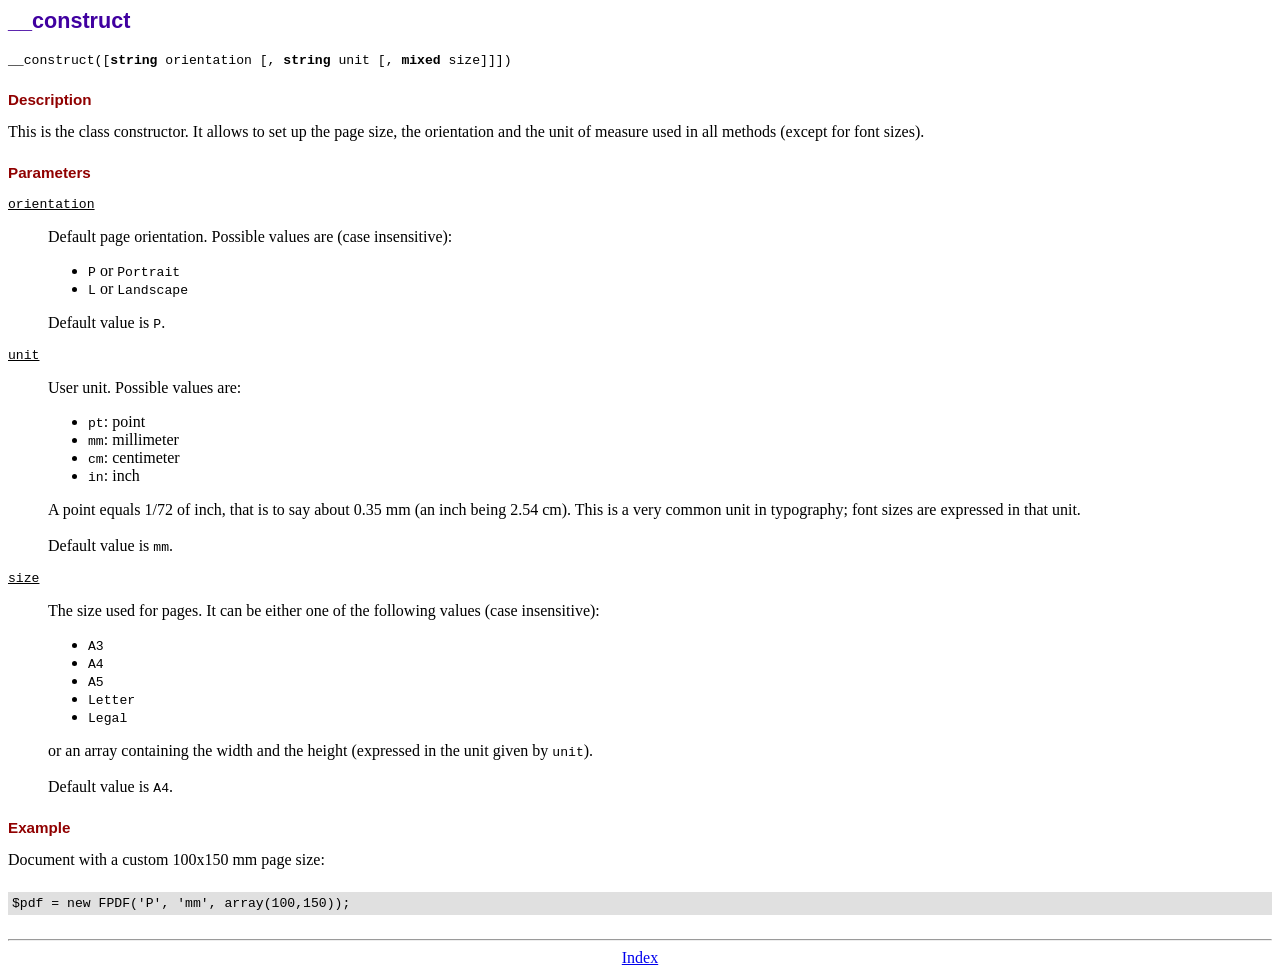
<file: src/services/atestado_files/sotero_lab/lib/doc/__construct.htm>
<!DOCTYPE html PUBLIC "-//W3C//DTD HTML 4.01 Transitional//EN">
<html>
<head>
<meta http-equiv="Content-Type" content="text/html; charset=UTF-8">
<title>__construct</title>
<link type="text/css" rel="stylesheet" href="../fpdf.css">
</head>
<body>
<h1>__construct</h1>
<code>__construct([<b>string</b> orientation [, <b>string</b> unit [, <b>mixed</b> size]]])</code>
<h2>Description</h2>
This is the class constructor. It allows to set up the page size, the orientation and the
unit of measure used in all methods (except for font sizes).
<h2>Parameters</h2>
<dl class="param">
<dt><code>orientation</code></dt>
<dd>
Default page orientation. Possible values are (case insensitive):
<ul>
<li><code>P</code> or <code>Portrait</code></li>
<li><code>L</code> or <code>Landscape</code></li>
</ul>
Default value is <code>P</code>.
</dd>
<dt><code>unit</code></dt>
<dd>
User unit. Possible values are:
<ul>
<li><code>pt</code>: point</li>
<li><code>mm</code>: millimeter</li>
<li><code>cm</code>: centimeter</li>
<li><code>in</code>: inch</li>
</ul>
A point equals 1/72 of inch, that is to say about 0.35 mm (an inch being 2.54 cm). This
is a very common unit in typography; font sizes are expressed in that unit.
<br>
<br>
Default value is <code>mm</code>.
</dd>
<dt><code>size</code></dt>
<dd>
The size used for pages. It can be either one of the following values (case insensitive):
<ul>
<li><code>A3</code></li>
<li><code>A4</code></li>
<li><code>A5</code></li>
<li><code>Letter</code></li>
<li><code>Legal</code></li>
</ul>
or an array containing the width and the height (expressed in the unit given by <code>unit</code>).<br>
<br>
Default value is <code>A4</code>.
</dd>
</dl>
<h2>Example</h2>
Document with a custom 100x150 mm page size:
<div class="doc-source">
<pre><code>$pdf = new FPDF('P', 'mm', array(100,150));</code></pre>
</div>
<hr style="margin-top:1.5em">
<div style="text-align:center"><a href="index.htm">Index</a></div>
</body>
</html>
</file>
<file: src/services/atestado_files/sotero_lab/lib/fpdf.css>
body {font-family:"Times New Roman",serif}
h1 {font:bold 135% Arial,sans-serif; color:#4000A0; margin-bottom:0.9em}
h2 {font:bold 95% Arial,sans-serif; color:#900000; margin-top:1.5em; margin-bottom:1em}
dl.param dt {text-decoration:underline}
dl.param dd {margin-top:1em; margin-bottom:1em}
dl.param ul {margin-top:1em; margin-bottom:1em}
tt, code, kbd {font-family:"Courier New",Courier,monospace; font-size:82%}
div.source {margin-top:1.4em; margin-bottom:1.3em}
div.source pre {display:table; border:1px solid #24246A; width:100%; margin:0em; font-family:inherit; font-size:100%}
div.source code {display:block; border:1px solid #C5C5EC; background-color:#F0F5FF; padding:6px; color:#000000}
div.doc-source {margin-top:1.4em; margin-bottom:1.3em}
div.doc-source pre {display:table; width:100%; margin:0em; font-family:inherit; font-size:100%}
div.doc-source code {display:block; background-color:#E0E0E0; padding:4px}
.kw {color:#000080; font-weight:bold}
.str {color:#CC0000}
.cmt {color:#008000}
p.demo {text-align:center; margin-top:-0.9em}
a.demo {text-decoration:none; font-weight:bold; color:#0000CC}
a.demo:link {text-decoration:none; font-weight:bold; color:#0000CC}
a.demo:hover {text-decoration:none; font-weight:bold; color:#0000FF}
a.demo:active {text-decoration:none; font-weight:bold; color:#0000FF}
</file>
